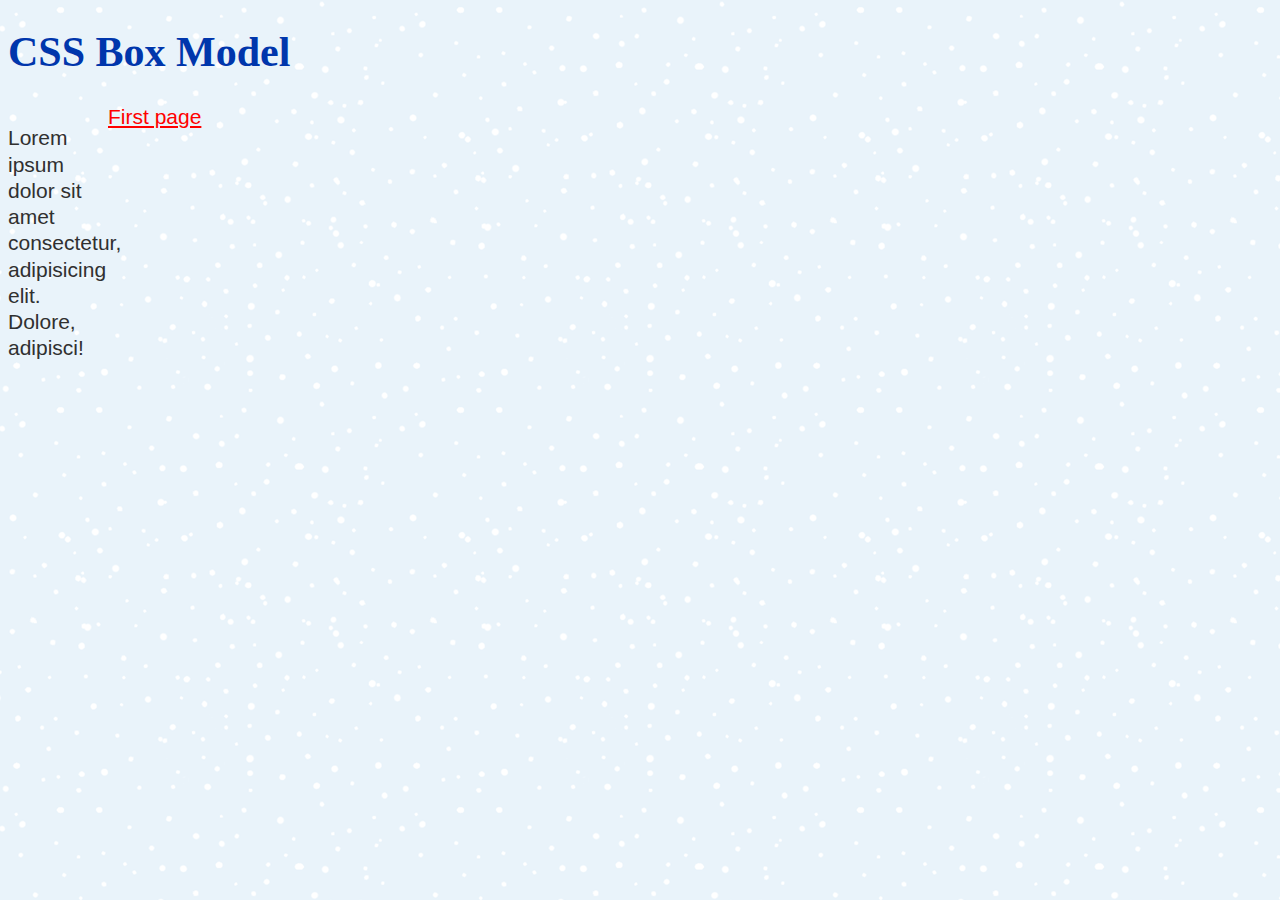
<file: box-model.html>
<!DOCTYPE html>
<html>
    <head>
        <meta charset="utf-8">
        <title>Box Model</title>
        <link rel="stylesheet" href="css/style.css">
    </head>
    <body>
        <h1>CSS Box Model</h1>

        <div class="box">
            <p>Lorem ipsum dolor sit amet consectetur, adipisicing elit. Dolore, adipisci!</p>
        </div>

        <p><a href="index.html">First page</a></p>

    </body>
</html>
</file>
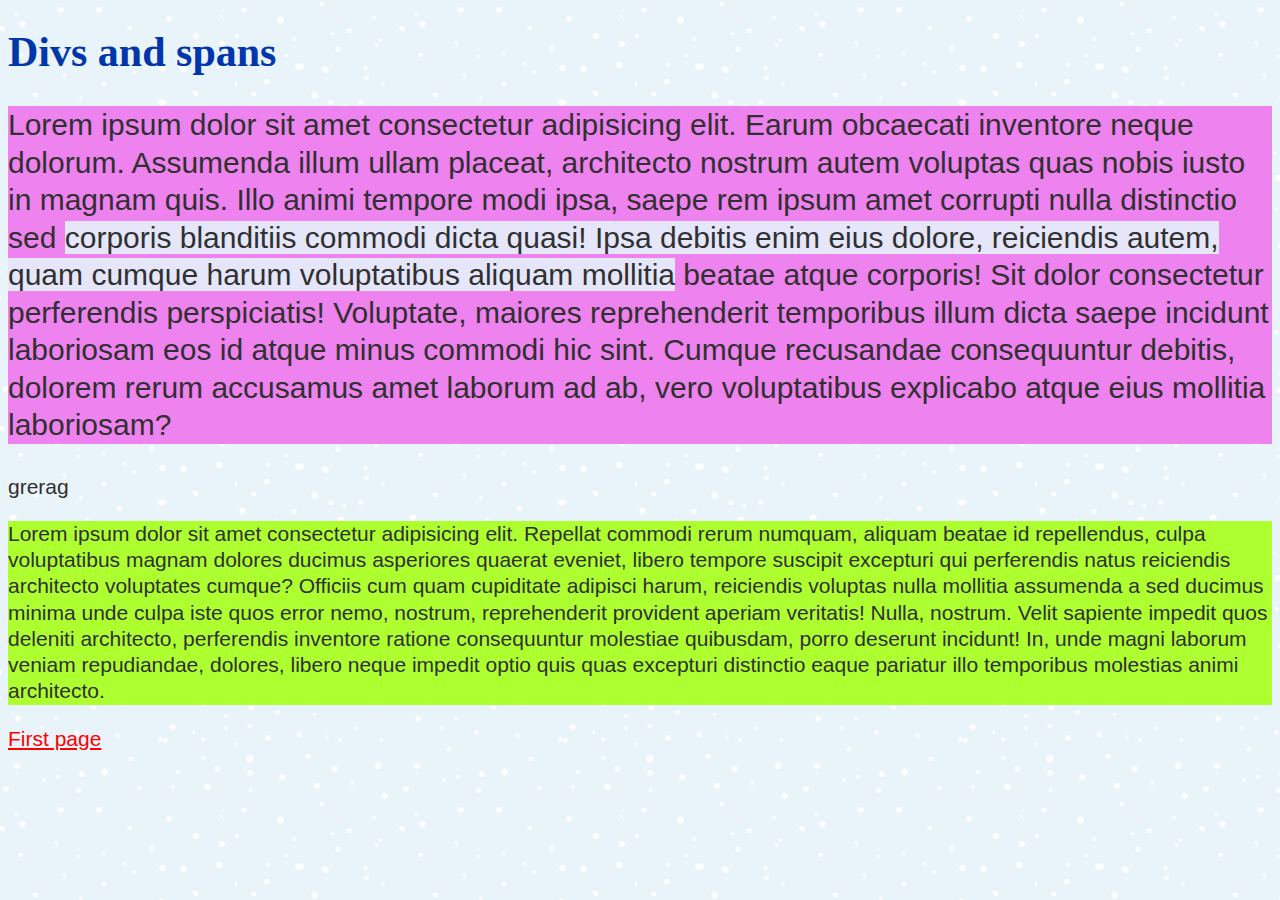
<file: div-span.html>
<!DOCTYPE html>
<html>
    <head>
        <meta charset="utf-8">
        <title>Page two</title>
        <link rel="stylesheet" href="css/style.css">
    </head>
    <body>
        <h1>Divs and spans</h1>

        <!-- comment -->
        
        <div class="top-section">
            <p class="intro">Lorem ipsum dolor sit amet consectetur adipisicing elit. Earum obcaecati inventore neque dolorum. Assumenda illum ullam placeat, architecto nostrum autem voluptas quas nobis iusto in magnam quis. Illo animi tempore modi ipsa, saepe rem ipsum amet corrupti nulla distinctio sed <span class="highlight">corporis blanditiis commodi dicta quasi! Ipsa debitis enim eius dolore, reiciendis autem, quam cumque harum voluptatibus aliquam mollitia</span> beatae atque corporis! Sit dolor consectetur perferendis perspiciatis! Voluptate, maiores reprehenderit temporibus illum dicta saepe incidunt laboriosam eos id atque minus commodi hic sint. Cumque recusandae consequuntur debitis, dolorem rerum accusamus amet laborum ad ab, vero voluptatibus explicabo atque eius mollitia laboriosam?</p>
        </div>

        <p>grerag</p>

        <div class="bottom-section">
            <p>Lorem ipsum dolor sit amet consectetur adipisicing elit. Repellat commodi rerum numquam, aliquam beatae id repellendus, culpa voluptatibus magnam dolores ducimus asperiores quaerat eveniet, libero tempore suscipit excepturi qui perferendis natus reiciendis architecto voluptates cumque? Officiis cum quam cupiditate adipisci harum, reiciendis voluptas nulla mollitia assumenda a sed ducimus minima unde culpa iste quos error nemo, nostrum, reprehenderit provident aperiam veritatis! Nulla, nostrum. Velit sapiente impedit quos deleniti architecto, perferendis inventore ratione consequuntur molestiae quibusdam, porro deserunt incidunt! In, unde magni laborum veniam repudiandae, dolores, libero neque impedit optio quis quas excepturi distinctio eaque pariatur illo temporibus molestias animi architecto.</p>
        </div>

        <p><a href="index.html">First page</a></p>

    </body>
</html>
</file>
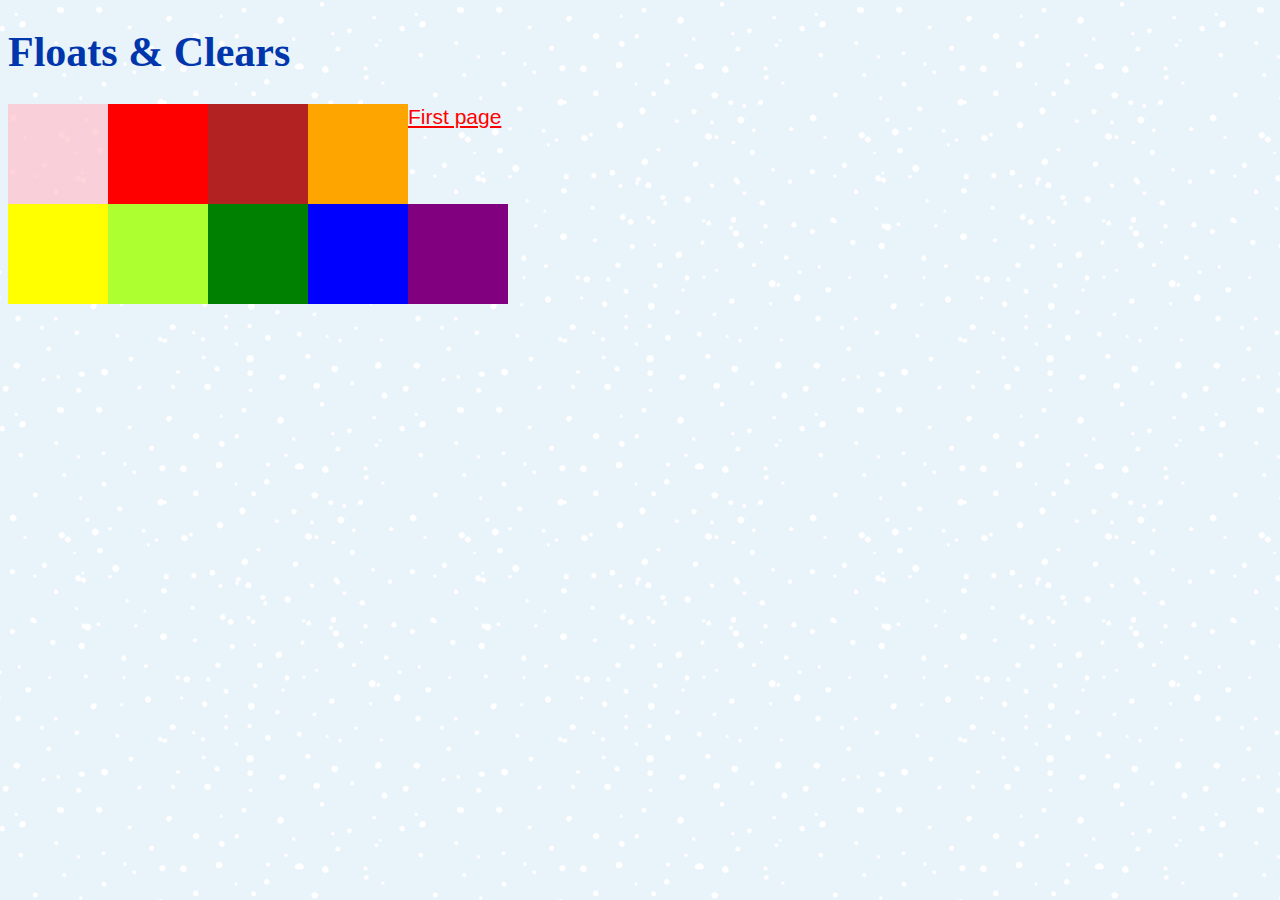
<file: floats-clears.html>
<!DOCTYPE html>
<html>
    <head>
        <meta charset="utf-8">
        <title>Page two</title>
        <link rel="stylesheet" href="css/style.css">
    </head>
    <body>
        <h1>Floats & Clears</h1>

        <div class="box box1"></div>
        <div class="box box2"></div>
        <div class="box box3"></div>
        <div class="box box4"></div>
        <div class="box box5"></div>
        <div class="box box6"></div>
        <div class="box box7"></div>
        <div class="box box8"></div>
        <div class="box box9"></div>

        <p><a href="index.html">First page</a></p>

    </body>
</html>
</file>
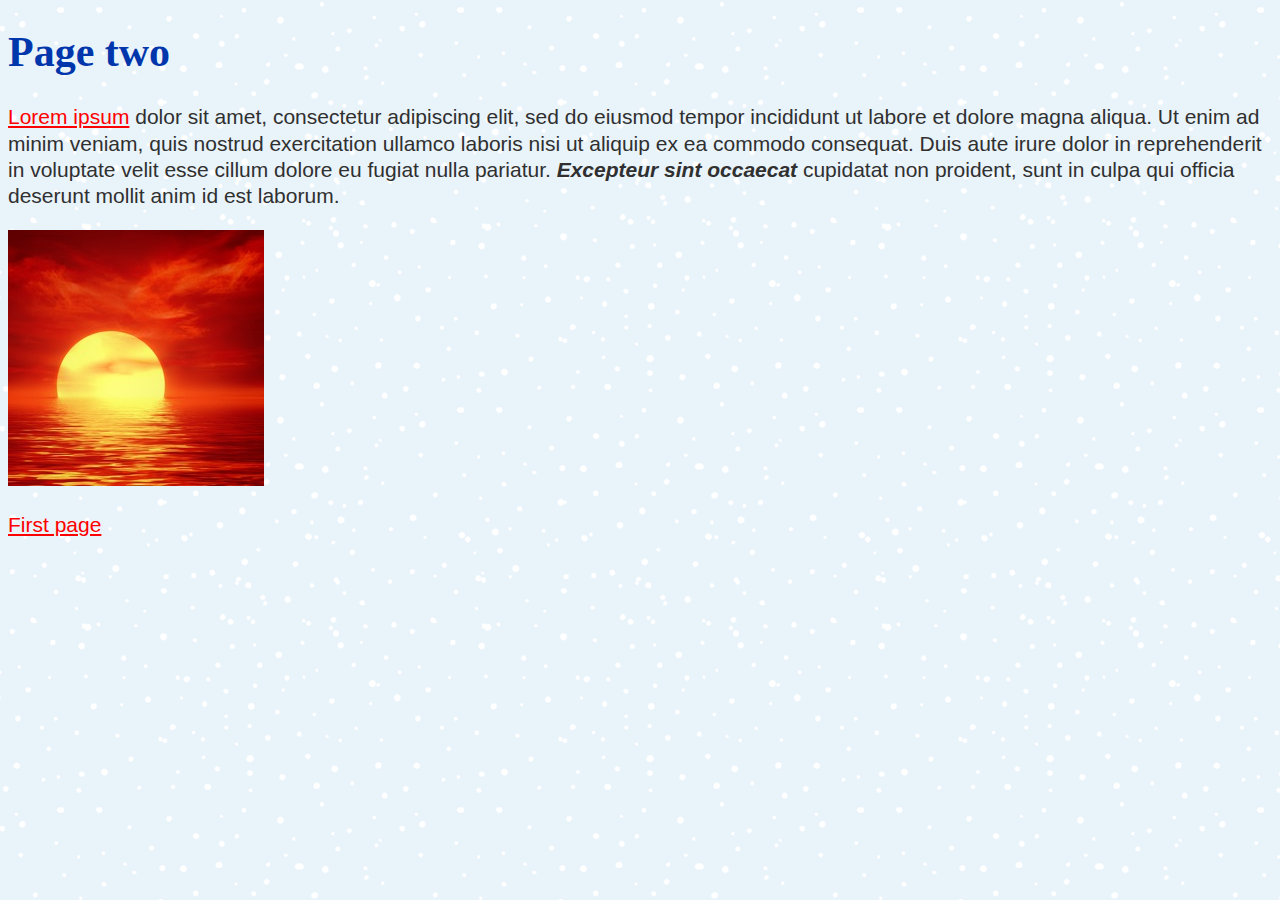
<file: pagetwo.html>
<!DOCTYPE html>
<html>
    <head>
        <meta charset="utf-8">
        <title>Page two</title>
        <link rel="stylesheet" href="css/style.css">
    </head>
    <body>
        <h1>Page two</h1>

        <!-- comment -->
        
        <p><a href="http://www.google.com">Lorem ipsum</a> dolor sit amet, consectetur adipiscing elit, sed do eiusmod tempor incididunt ut labore et dolore magna aliqua. Ut enim ad minim veniam, quis nostrud exercitation ullamco laboris nisi ut aliquip ex ea commodo consequat. Duis aute irure dolor in reprehenderit in voluptate velit esse cillum dolore eu fugiat nulla pariatur. <strong><em>Excepteur sint occaecat</em></strong> cupidatat non proident, sunt in culpa qui officia deserunt mollit anim id est laborum. </p>

        <img src="img/sunset.jpg" alt="sunset">

        <p><a href="index.html">First page</a></p>

    </body>
</html>
</file>
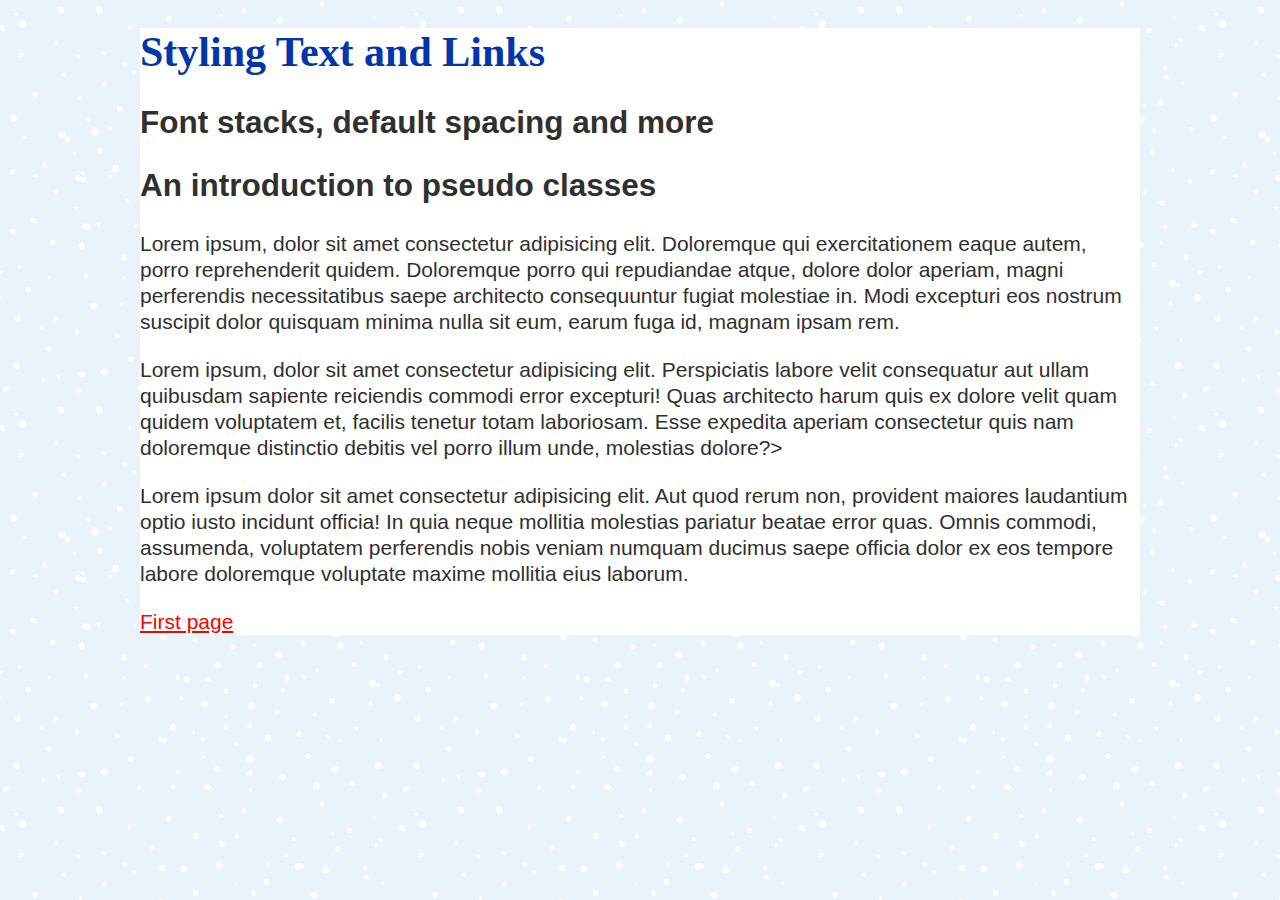
<file: text-styling.html>
<!DOCTYPE html>
<html>
    <head>
        <meta charset="utf-8">
        <title>Styling Text</title>
        <link rel="stylesheet" href="css/style.css">
    </head>
    <body>
        
        <div class="container">

            <h1>Styling Text and Links</h1>
            <h2>Font stacks, default spacing and more</h2>
            <h2>An introduction to pseudo classes</h2>
            


            <p>Lorem ipsum, dolor sit amet consectetur adipisicing elit. Doloremque qui exercitationem eaque autem, porro reprehenderit quidem. Doloremque porro qui repudiandae atque, dolore dolor aperiam, magni perferendis necessitatibus saepe architecto consequuntur fugiat molestiae in. Modi excepturi eos nostrum suscipit dolor quisquam minima nulla sit eum, earum fuga id, magnam ipsam rem.
            </p>

            <p>Lorem ipsum, dolor sit amet consectetur adipisicing elit. Perspiciatis labore velit consequatur aut ullam quibusdam sapiente reiciendis commodi error excepturi! Quas architecto harum quis ex dolore velit quam quidem voluptatem et, facilis tenetur totam laboriosam. Esse expedita aperiam consectetur quis nam doloremque distinctio debitis vel porro illum unde, molestias dolore?></p>

            <p>Lorem ipsum dolor sit amet consectetur adipisicing elit. Aut quod rerum non, provident maiores laudantium optio iusto incidunt officia! In quia neque mollitia molestias pariatur beatae error quas. Omnis commodi, assumenda, voluptatem perferendis nobis veniam numquam ducimus saepe officia dolor ex eos tempore labore doloremque voluptate maxime mollitia eius laborum.</p>
        

            <p><a href="index.html">First page</a></p>
    
        </div>

    </body>
</html>
</file>
<file: css/style.css>
/* This is a comment */

body {
    background-color: rgb(174, 225, 255);
    color: rgb(48, 48, 48);
    font-size: 21px;
    background-image: url(../img/blue-snow.jpg);
    font-family: Arial, Helvetica, sans-serif;
}

h1 {
    color: rgb(0, 54, 172);
    font-family: fantasy, serif;
}

p {
    line-height: 1.25;
}

ol {
    list-style-type: upper-roman;
}

ul {
    list-style-type: square;
}

ul li {
    display: inline-block;
    margin-left: 50px;
    margin-right: 50px;
}

a:link {
    color: red;
}

a:visited {
    color: darkred;
}

a:hover {
    color: darkblue;
}

.container {
    background: white;
    margin: 0 auto;
    width: 80%;
    max-width: 1000px;
}

.decoration {
    text-decoration: underline;
    text-transform: uppercase;
}

.top-section {
    background: violet;
}

.bottom-section {
    background: greenyellow;
}

.intro {
    font-size: 30px;
}

.highlight {
    background: lavender;
}

.box {
    width: 100px;
    height: 100px;
    float: left;
}

.box1 {
    background: rgba(255, 192, 203, 0.705);
}

.box2 {
    background: red;
}

.box3 {
    background: firebrick;
}

.box4 {
    background: orange;
}

.box5 {
    background: yellow;
    clear: both;
}

.box6 {
    background: greenyellow;
}

.box7 {
    background: green;
}

.box8 {
    background: blue;
}

.box9 {
    background: purple;
}
</file>
